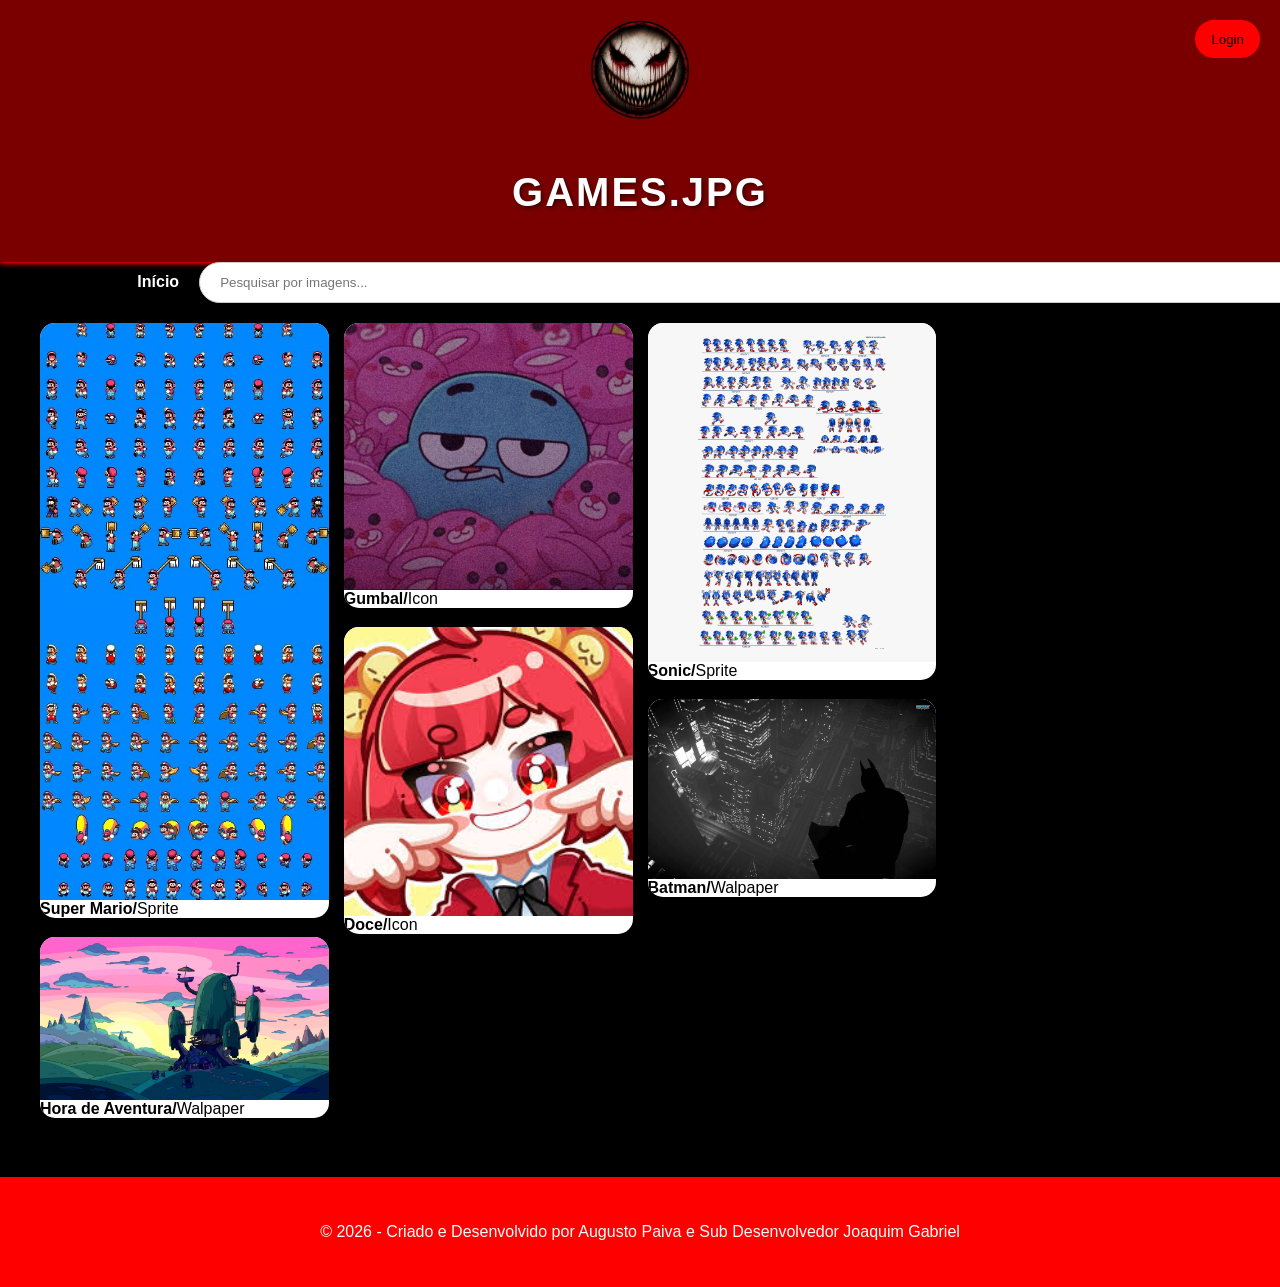
<file: index.html>
<!DOCTYPE html>
<html lang="pt-br">
<head>
    <meta charset="UTF-8">
    <title>Games.JPG</title>
    <link rel="stylesheet" href="css/style.css">
    <link rel="stylesheet" href="css/style.css">

</head>
<body>

    <header class="header-page">
        <div class="logo-imagem">
            <img src="imagem/Humor Negro.png" alt="Logo Pinterest">
        </div>
        <div id="titulo-pagina">
        <h1 class="titulo-pagina">Games.JPG</h1>
        </div>
        </header>
    </header>
    <div class="barra-navegacao">
        
        <div class="item-logo">
            <strong>Pinterest Clone</strong>
        </div>

        <div class="item-link">
            <a href="#">Início</a>
        </div>

        <div class="item-pesquisa">
            <input type="text" placeholder="Pesquisar por imagens...">
        </div>

        <div class="item-login">
             <a href="login.html">
            <button class="botao entrar" style="background-color: red; border: red; border-radius: 0;">Login</button>
        </a>
        </div>

        
       
    </div>
    <div class="body-page">
        
        <div class="pin-container">
            <div class="card-pin">
                <img src="imagem/download (1).jfif" alt="Post 1">
                <div class="desc"><b>Super Mario/</b>Sprite</div>
            </div>
            <div class="card-pin">
                <img src="imagem/download (2).jfif" alt="Post 2">
                <div class="desc"><b>Hora de Aventura/</b>Walpaper</div>
            </div>
            <div class="card-pin">
                <img src="imagem/download (3).jfif" alt="Post 3">
                <div class="desc"><b>Gumbal/</b>Icon</div>
            </div>
            <div class="card-pin">
                <img src="imagem/download.jfif" alt="Post 4">
                <div class="desc"><b>Doce/</b>Icon</div>
            </div>
            <div class="card-pin">
                <img src="imagem/scooby-doo be doo.jfif" alt="Post 5">
                <div class="desc"><b>Sonic/</b>Sprite</div>
            </div>
            <div class="card-pin">
                <img src="imagem/Si.jfif" alt="Post 6">
                <div class="desc"><b>Batman/</b>Walpaper</div>
            </div>
        </div>

    </div>

    
    <footer class="footer-page">
        <p>&copy; 2026 - Criado e Desenvolvido por Augusto Paiva e Sub Desenvolvedor Joaquim Gabriel</p>
    </footer>

</body>
</html>
</file>
<file: css/style.css>
.titulo-pagina {
    color: #ffffff;          /* Cor do texto */
    font-size: 2.5rem;       /* Aumenta o tamanho */
    font-family: 'Arial', sans-serif; /* Use uma fonte mais limpa */
    font-weight: bold;       /* Deixa em negrito */
    text-transform: uppercase; /* Deixa tudo em maiúsculo para impacto */
    letter-spacing: 2px;     /* Espaçamento entre letras */
    text-shadow: 2px 2px 4px rgba(0, 0, 0, 0.5); /* Sombra para dar profundidade */
}




body {
    margin: 0;
    padding: 0;
    font-family: Arial, sans-serif;
    background-color: #000000;
}

.header-page {
    background-color: rgb(122, 0, 0);
    padding: 20px;
    text-align: center;
    box-shadow: 0 2px 5px rgb(255, 0, 0);
}

.body-page {
    padding: 20px;
    max-width: 1200px;
    margin: 0 auto; 
}

.pin-container {
    column-count: 4;
    column-gap: 15px;
}


.card-pin {
    background-color: white;
    margin-bottom: 15px;
    border-radius: 15px;
    overflow: hidden;
    display: inline-block;
    width: 100%;
}

.card-pin img {
    width: 100%;
    display: block;
}

.footer-page {
    text-align: center;
    padding: 30px;
    background-color: rgb(255, 0, 0);
    margin-top: 20px;
    color: #ffffff;
}


.logo-imagem {
    display: flex;
    justify-content: center;
    margin-bottom: 50px;    
}

.logo-imagem img {
    width: 100px;           
    height: auto;          
    border-radius: 50%;    
    object-fit: contain;  
}


.barra-navegacao {
    display: flex;         
    align-items: center;   
    gap: 20px;     
}

.item-link a {
    text-decoration: none;
    color: rgb(255, 255, 255);
    font-weight: bold;
}

.item-pesquisa {
    flex-grow: 1; 
}

.item-pesquisa input {
    width: 100%;
    padding: 12px 20px;
    border-radius: 25px; 
    border: 1px solid #ccc;
    outline: none; 
}

.item-login {
    background-color: red; 
    color: red;
    border: none;
    padding: 10px 10px;
    border-radius: 20px;
    font-weight: bold;
    cursor: pointer;
    position:absolute;
    top: 20px;
    right: 20px;
}

.imagem-login {
    background-image: url(FundoLogin.png);
    position: fixed;
    margin: 0;
    padding: 0;
    top: 0;
    left: 0;
    z-index: -1;
    width: 500%;
    height: auto;
    background-size: cover;
    justify-content: center;
    align-items: center;
    font-family: Arial, sans-serif;
}

.category {
    text-transform: uppercase;
    font-size: 11px;
    letter-spacing: 1px;
}

.card:hover img { transform: scale(1.05); transition: 0.3s; }
</file>
